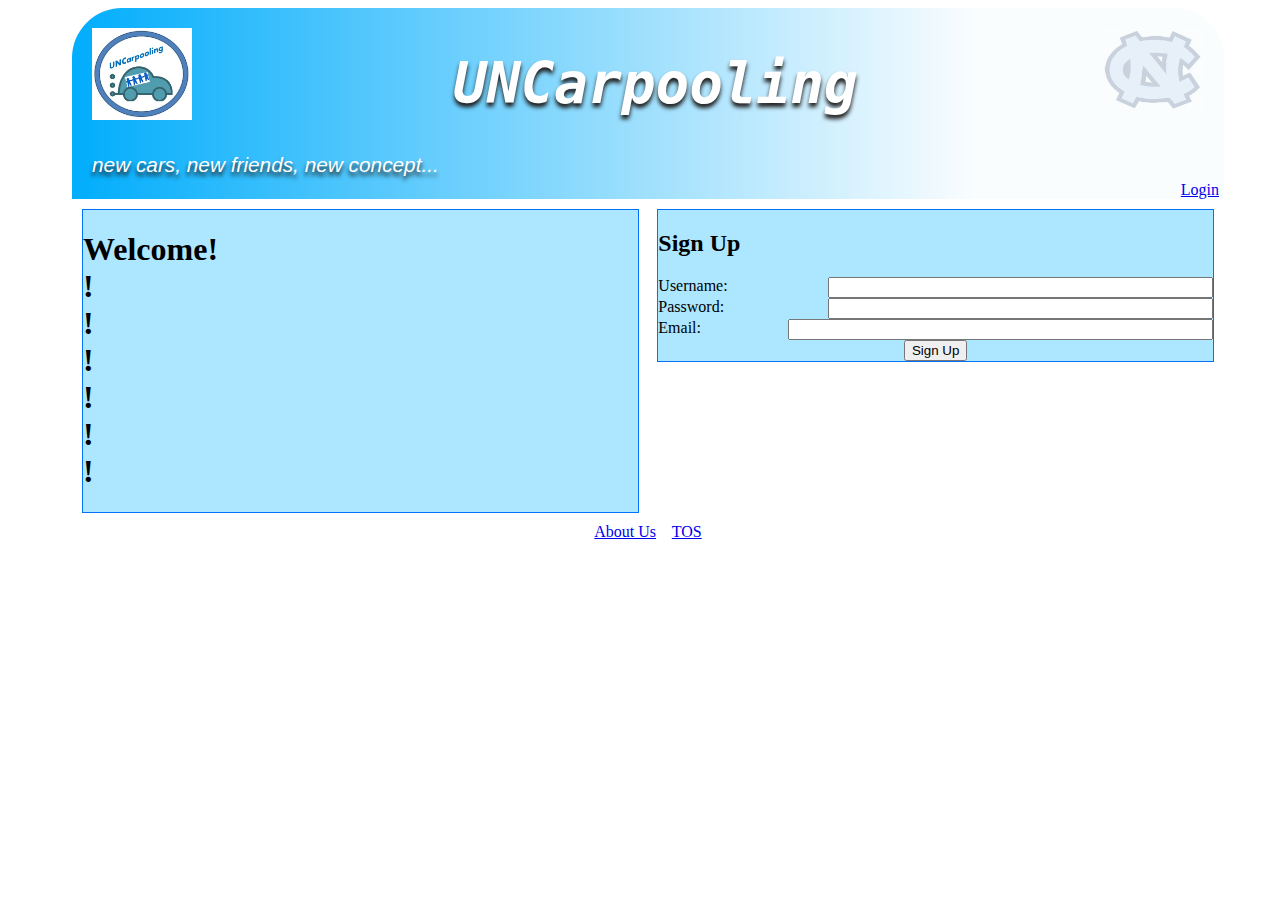
<file: 1st_assignment_comp_426/index.html>
<!DOCTYPE HTML>
<html lang=en>
<head>
	<meta charset=utf-8>
	<title>First assignment comp 426 - carpooling web application</title>

	<link rel="stylesheet" href="style.css"/>

</head>

<body>
<!--TODO: Pull all this out to a layout common file for php include();-->
	<header>
		<img id="logo" src="images/uncarpooling_logo.jpg" alt="uncarpooling_logo"/>
		<h1>UNCarpooling</h1>
		<img id="unc_logo" src="images/unc_logo.jpg" alt="unc_logo"/>
		<p id="header-subtitle">New cars, new friends, new concept...</p><br>

		<div id="user-bar">
		<!-- TODO: dynamic based on whether user is logged in or not-->
			<a href="javascript:if (document.getElementById('login-box').style.visibility == 'hidden'){document.getElementById('login-box').style.visibility = 'visible';}else {document.getElementById('login-box').style.visibility = 'hidden';}"
				>Login</a>
		</div>
	</header>

	<div id="login-box" style="visibility: hidden;"> <!--Inline style required for JS to work the first time-->
		<form name="login" method="POST" action="?">
			<div class="form-text-entry"><div class="form-text-box-label">Username:</div>
			<input name="username" id="login-username" class="form-text-box" maxlength="50"></div>
			<div class="form-text-entry"><div class="form-text-box-label">Password:</div>
			<input name="password" id="login-password" class="form-text-box" type="password" maxlength="512"></div>

			<input type="checkbox" name="remember-pass">Remember Password
			<br>
			<div class="center"><button type="submit">Login</button></div>
		</form>
	</div>

	<div id="push-footer-down">

	<!-- Override the background/border as it is replaced with two boxes instead -->
	<div id="content" style="border: 0px; background-color: white;">
	<!--TODO: Well, this part isnt common-->
		<div id="main-left" class="content-box">
			<h1>Welcome!<br>!<br>!<br>!<br>!<br>!<br>!<br></h1>
		</div>
		<div id="main-signup" class="content-box">
			<form id="signup-form" name="signup" method="POST" action="?">
				<H2>Sign Up</H2>
				<!-- Steal styles from login to avoid useless duplication-->
				<div class="form-text-entry"><div class="form-text-box-label">Username:</div>
				<input name="username" id="signup-username" class="form-text-box" maxlength="50" size=45></div>
				<div class="form-text-entry"><div class="form-text-box-label">Password:</div>
				<input name="password" id="signup-password" class="form-text-box" type="password" maxlength="512" size=45></div>
				<div class="form-text-entry"><div class="form-text-box-label">Email:</div>
				<input name="email" id="signup-email" class="form-text-box" maxlength="512" size=50></div>
				<div class="center"><button type="submit" id="signup-submit">Sign Up</button></div>
			</form>
		</div>
	</div>
	</div>

	<footer class="center">
		<a href="?">About Us</a>&nbsp;&nbsp;&nbsp;
		<a href="?">TOS</a>
	</footer>
</body>
</html>
</file>
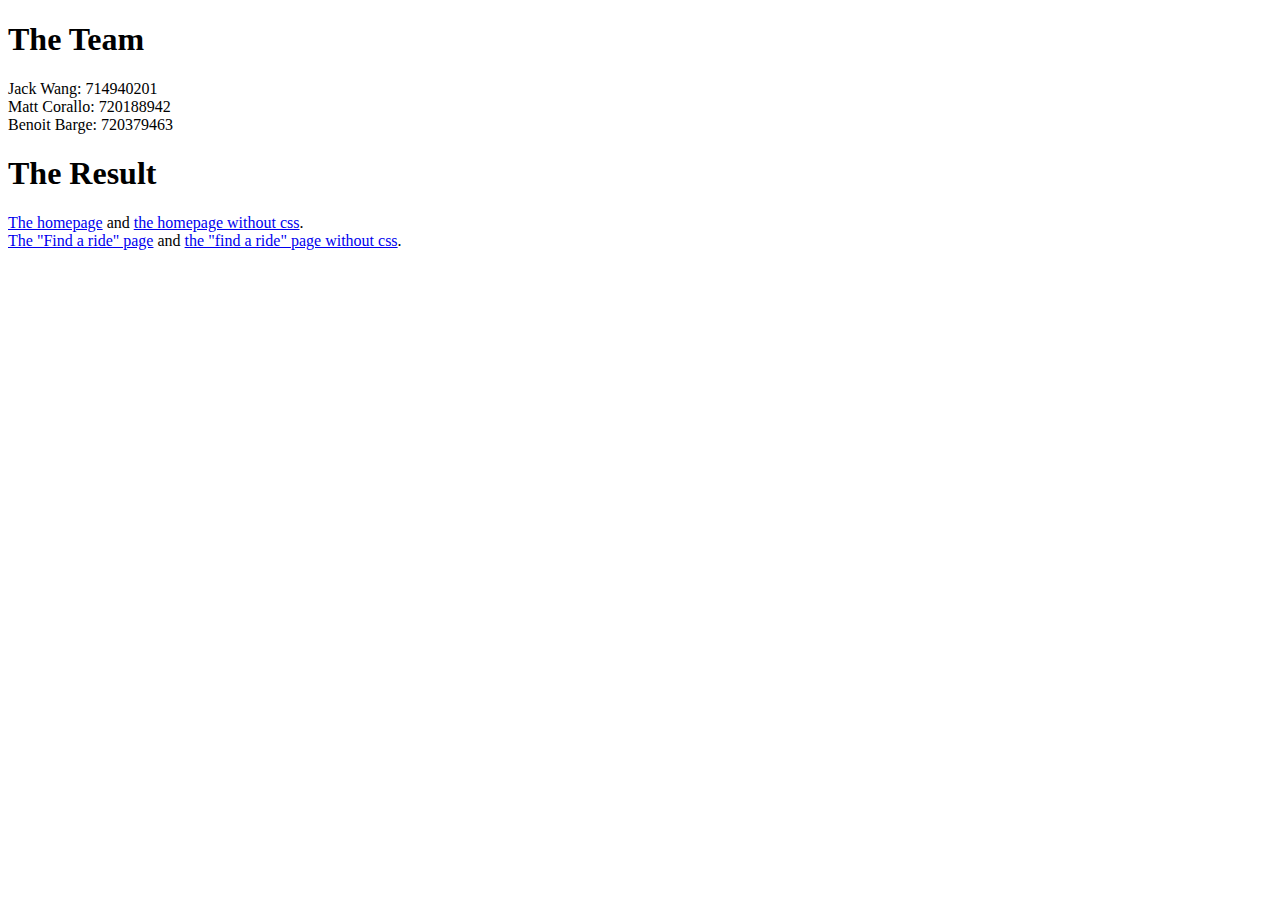
<file: A2/index.html>
<!DOCTYPE HTML>
<html>
<head>
<meta charset=utf-8>
<title>Assignment 2 Index</title>
</head>

<body>
<h1>The Team</h1>
Jack Wang: 714940201<br>Matt Corallo: 720188942<br>Benoit Barge: 720379463

<h1>The Result</h1>
<a href="homepage.html">The homepage</a> and <a href="homepage-nocss.html">the homepage without css</a>.<br>
<a href="findaride.html">The "Find a ride" page</a> and <a href="findaride-nocss.html">the "find a ride" page without css</a>.
</body>
</html>
</file>
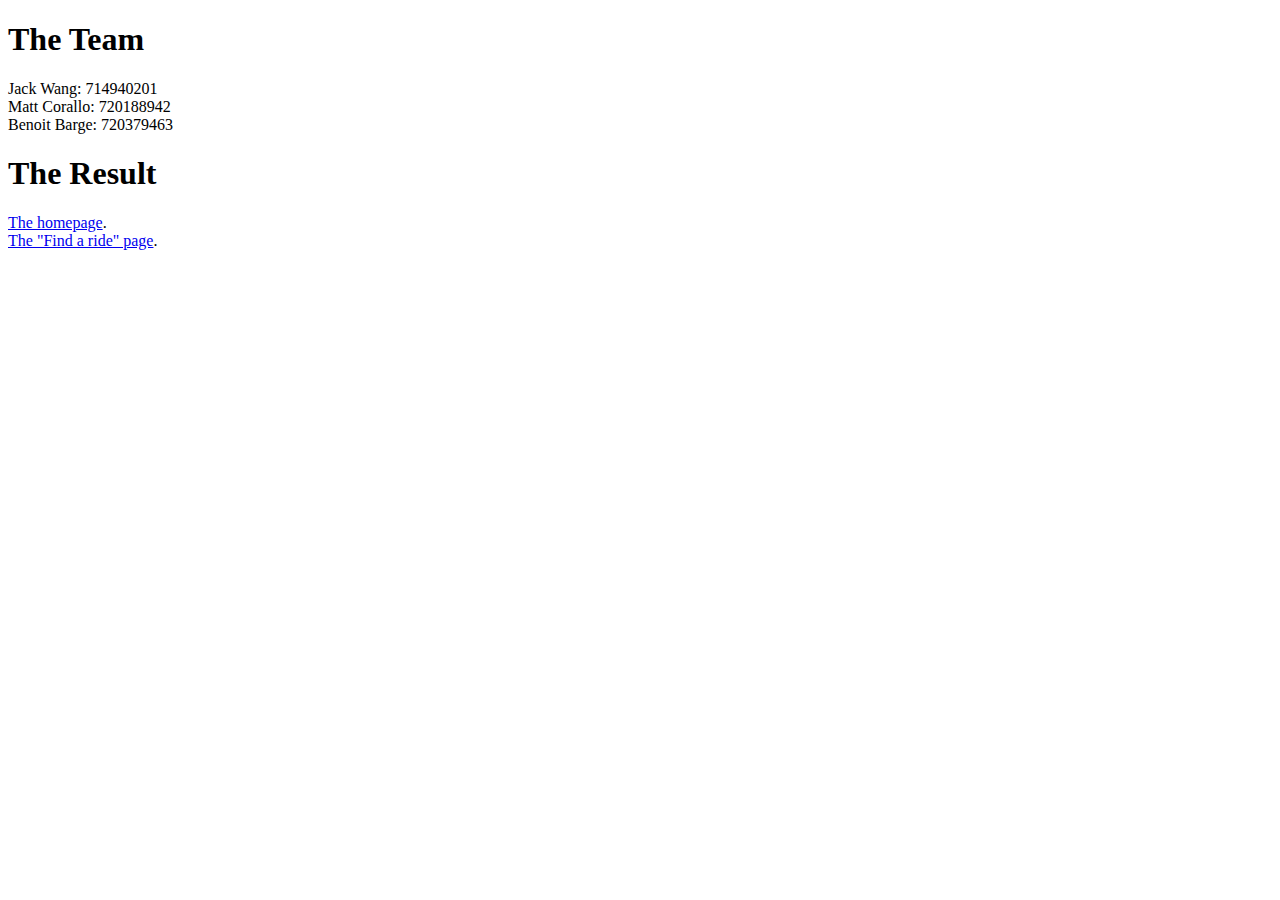
<file: A3/index.html>
<!DOCTYPE HTML>
<html>
<head>
<meta charset=utf-8>
<title>Assignment 3 Index</title>
</head>

<body>
<h1>The Team</h1>
Jack Wang: 714940201<br>Matt Corallo: 720188942<br>Benoit Barge: 720379463

<h1>The Result</h1>
<a href="homepage.html">The homepage</a>.<br>
<a href="findaride.html">The "Find a ride" page</a>.
</body>
</html>
</file>
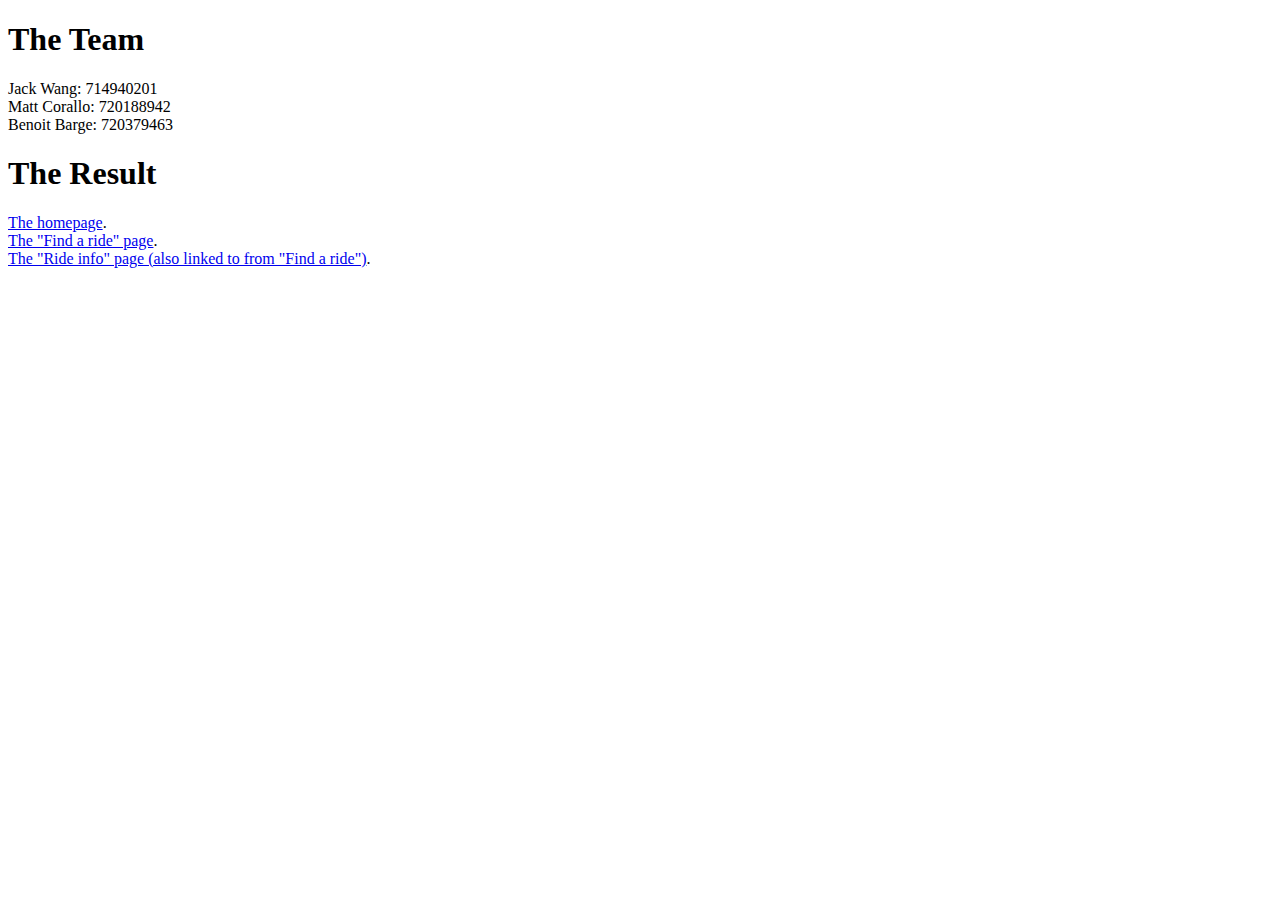
<file: A4/index.html>
<!DOCTYPE HTML>
<html>
<head>
<meta charset=utf-8>
<title>Assignment 3 Index</title>
</head>

<body>
<h1>The Team</h1>
Jack Wang: 714940201<br>Matt Corallo: 720188942<br>Benoit Barge: 720379463

<h1>The Result</h1>
<a href="homepage.php">The homepage</a>.<br>
<a href="findaride.php">The "Find a ride" page</a>.<br>
<a href="rideinfo.php">The "Ride info" page (also linked to from "Find a ride")</a>.
</body>
</html>
</file>
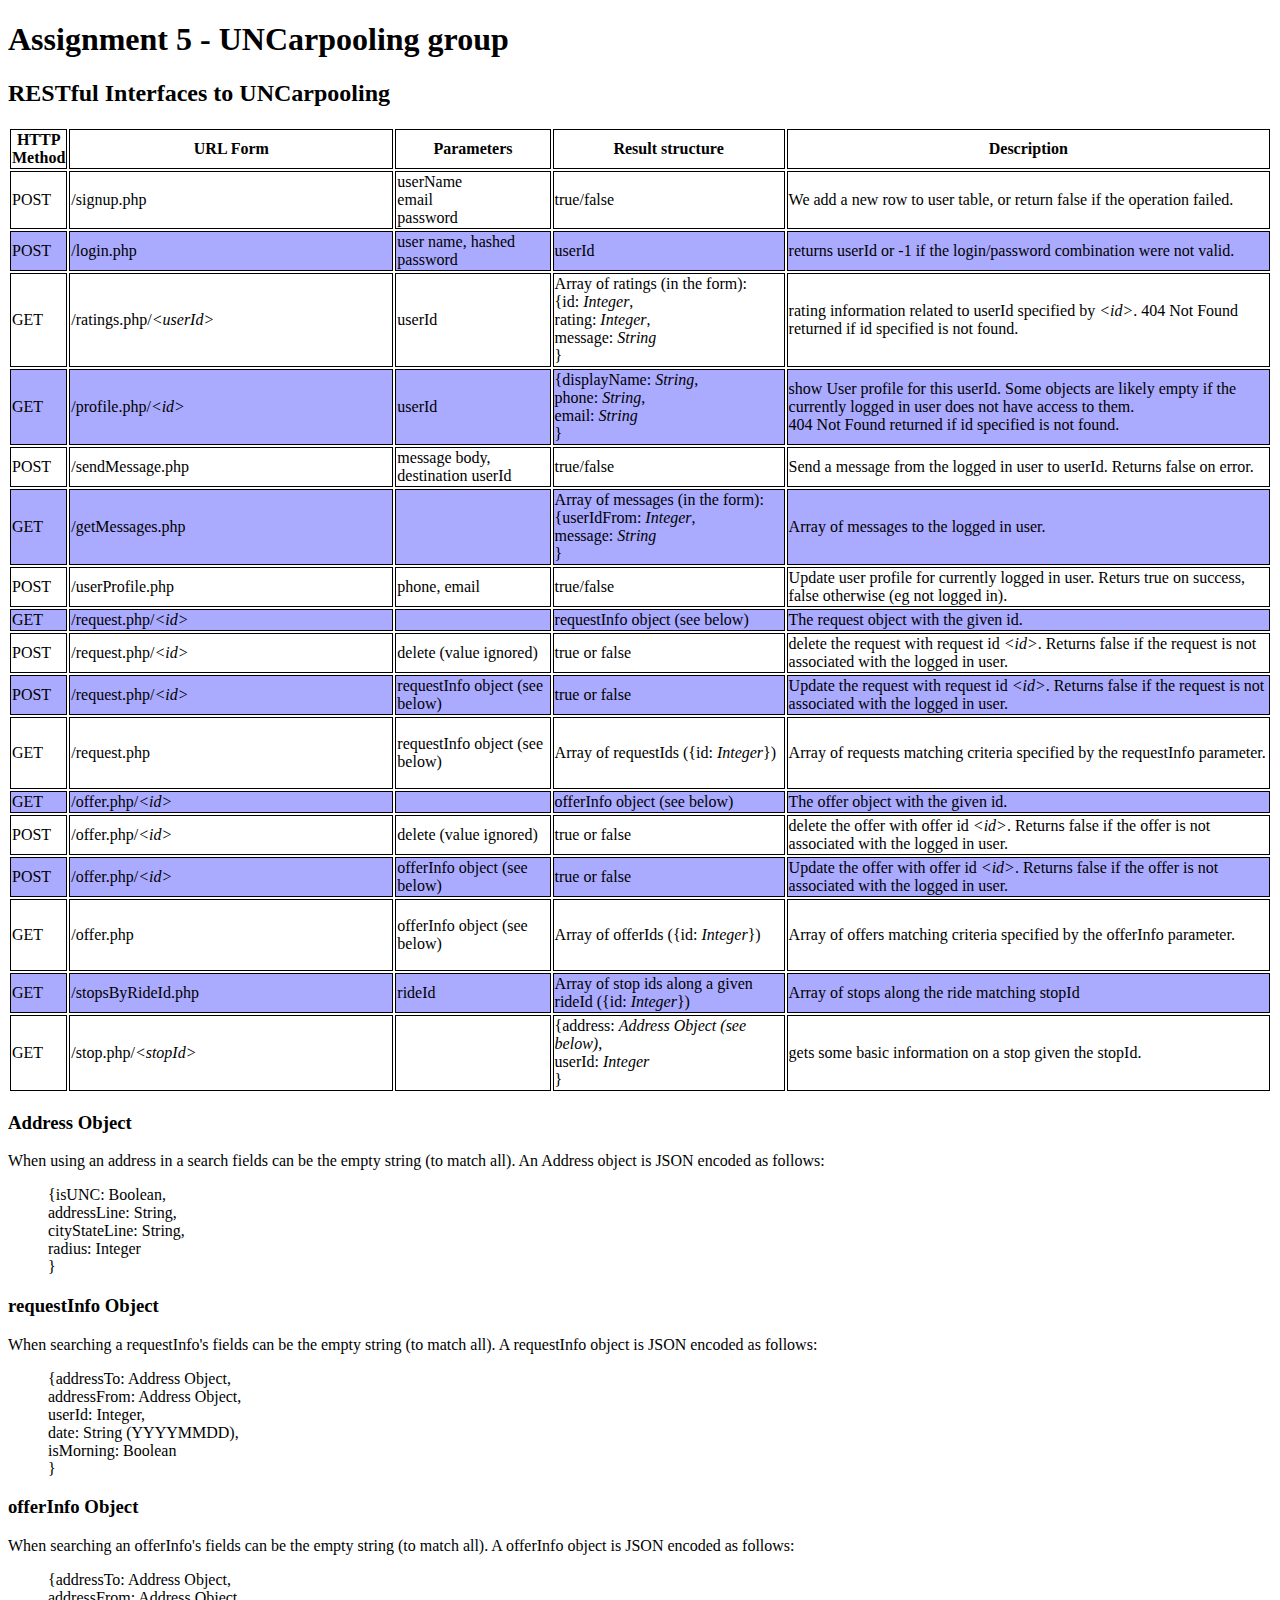
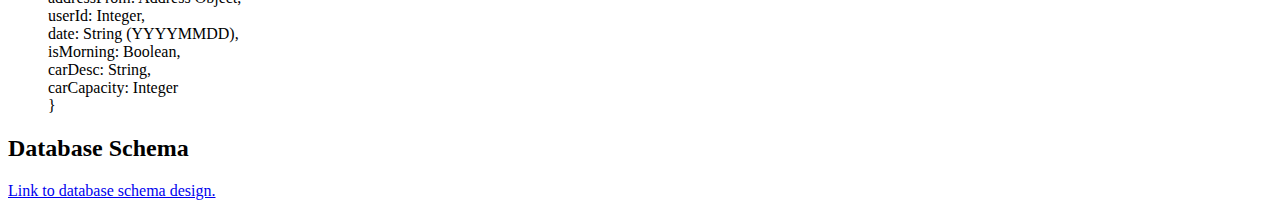
<file: A5/index.html>
<!DOCTYPE html>

<html>
<head>
<title>UNCarpooling</title>
<style>
	td, th {
		border: thin solid black;
	}
	tr:nth-child(2n) {
		background-color: #aaaaff;
	}
	tr td:first-child {
		width: 3em;
	}
	tr td:first-child + td {
		width: 20em;
	}
</style>
</head>

<body>
<h1>Assignment 5 - UNCarpooling group</h1>

<h2>RESTful Interfaces to UNCarpooling</h2>


<table>
	<thead>
		<tr><th>HTTP Method</th>
			<th>URL Form</th>
			<th>Parameters</th>
			<th>Result structure</th>
			<th>Description</th></tr>
	</thead>
	<tbody>
		<tr><td>POST</td>
			<td>/signup.php</td>
			<td>userName<br>email<br>password</td>
			<td>true/false</td> 
			<td>We add a new row to user table, or return false if the operation failed.</td>
		</tr>

		<tr><td>POST</td>
			<td>/login.php</td>
			<td>user name, hashed password</td>
			<td>userId</td>
			<td>returns userId or -1 if the login/password combination were not valid.</td>
		</tr>

		<tr><td>GET</td>
			<td>/ratings.php/<em>&lt;userId&gt;</em></td>
			<td>userId</td>
			<td>Array of ratings (in the form):<br>
				{id: <em>Integer</em>,<br>
				rating: <em>Integer</em>,<br>
				message: <em>String</em><br>
			}</td>
			<td>rating information related to userId specified by <em>&lt;id&gt;</em>. 404 Not Found returned if id specified is not found.</td>
		</tr>

		<tr><td>GET</td>
			<td>/profile.php/<em>&lt;id&gt;</em></td>
			<td>userId</td>
			<td>{displayName: <em>String</em>,<br>
				phone: <em>String</em>,<br>
				email: <em>String</em><br>
			}</td>
			<td>show User profile for this userId. Some objects are likely empty if the currently logged in user does not have access to them.<br>
			404 Not Found returned if id specified is not found.</td>
		</tr>

		<tr><td>POST</td>
			<td>/sendMessage.php</td>
			<td>message body, destination userId</td>
	        	<td>true/false</td>
			<td>Send a message from the logged in user to userId.  Returns false on error.
			 </td>
		</tr>

		<tr><td>GET</td>
			<td>/getMessages.php</td>
			<td></td>
	        	<td>Array of messages (in the form):<br>
				{userIdFrom: <em>Integer</em>, <br>
				message: <em>String</em><br>
			}</td>
			<td>Array of messages to the logged in user.
			 </td>
		</tr>
		
		<tr><td>POST</td>
			<td>/userProfile.php</td>
			<td>phone, email</td>
			<td>true/false</td>
			<td>Update user profile for currently logged in user. Returs true on success, false otherwise (eg not logged in).</td>
		</tr>

		<tr><td>GET</td>
			<td>/request.php/<em>&lt;id&gt;</em></td>
			<td></td>
			<td>requestInfo object (see below)
			 </td>
			 <td>The request object with the given id.
			 </td>
		</tr>

		<tr><td>POST</td>
			<td>/request.php/<em>&lt;id&gt;</em></td>
			<td>delete (value ignored)</td>
			<td>true or false
			 </td>
			 <td>delete the request with request id <em>&lt;id&gt;</em>.  Returns false if the request is not associated with the logged in user.
			 </td>
		</tr>

		<tr><td>POST</td>
			<td>/request.php/<em>&lt;id&gt;</em></td>
			<td>requestInfo object (see below)</td>
			<td>true or false
			 </td>
			 <td>Update the request with request id <em>&lt;id&gt;</em>.  Returns false if the request is not associated with the logged in user.
			 </td>
		</tr>

		<tr><td>GET</td>
			<td>/request.php</td>
			<td><dl>
				<dt>requestInfo object (see below)</dt> </dl>
			</td>
			<td>Array of requestIds ({id: <em>Integer</em>})</td>
			<td>Array of requests matching criteria specified by the requestInfo parameter.</td>
		</tr>

		<tr><td>GET</td>
			<td>/offer.php/<em>&lt;id&gt;</em></td>
			<td></td>
			<td>offerInfo object (see below)
			 </td>
			 <td>The offer object with the given id.
			 </td>
		</tr>

		<tr><td>POST</td>
			<td>/offer.php/<em>&lt;id&gt;</em></td>
			<td>delete (value ignored)</td>
			<td>true or false
			 </td>
			 <td>delete the offer with offer id <em>&lt;id&gt;</em>.  Returns false if the offer is not associated with the logged in user.
			 </td>
		</tr>

		<tr><td>POST</td>
			<td>/offer.php/<em>&lt;id&gt;</em></td>
			<td>offerInfo object (see below)</td>
			<td>true or false
			 </td>
			 <td>Update the offer with offer id <em>&lt;id&gt;</em>.  Returns false if the offer is not associated with the logged in user.
			 </td>
		</tr>

		<tr><td>GET</td>
			<td>/offer.php</td>
			<td><dl>
				<dt>offerInfo object (see below)</dt> </dl>
			</td>
			<td>Array of offerIds ({id: <em>Integer</em>})</td>
			<td>Array of offers matching criteria specified by the offerInfo parameter.</td>
		</tr>
			
		<tr><td>GET</td>
			<td>/stopsByRideId.php</td>
			<td>rideId</td>
	        	<td>Array of stop ids along a given rideId ({id: <em>Integer</em>})</td>
			<td>Array of stops along the ride matching stopId
			 </td>
		</tr>
			
		<tr><td>GET</td>
			<td>/stop.php/<em>&lt;stopId&gt;</em></td>
			<td></td>
	        	<td>{address: <em>Address Object (see below)</em>, <br>
				userId: <em>Integer</em><br>
			}</td>
			<td>gets some basic information on a stop given the stopId.
			 </td>
		</tr>
	</tbody>
	</table>

<h3>Address Object</h3>

When using an address in a search fields can be the empty string (to match all).
An Address object is JSON encoded as follows:
<blockquote>
	{isUNC: Boolean,<br>
	 addressLine: String,<br>
	 cityStateLine: String,<br>
	 radius: Integer<br>
	}
</blockquote>

<h3>requestInfo Object</h3>

When searching a requestInfo's fields can be the empty string (to match all).
A requestInfo object is JSON encoded as follows:
<blockquote>
	{addressTo: Address Object,<br>
	 addressFrom: Address Object,<br>
	 userId: Integer,<br>
	 date: String (YYYYMMDD),<br>
	 isMorning: Boolean<br>
	}
</blockquote>

<h3>offerInfo Object</h3>

When searching an offerInfo's fields can be the empty string (to match all).
A offerInfo object is JSON encoded as follows:
<blockquote>
	{addressTo: Address Object,<br>
	 addressFrom: Address Object,<br>
	 userId: Integer,<br>
	 date: String (YYYYMMDD),<br>
	 isMorning: Boolean,<br>
	 carDesc: String,<br>
	 carCapacity: Integer<br>
	}
</blockquote>

	<h2>Database Schema</h2>

	<a href="database_tables.txt">Link to database schema design.</a>
</body>
</html>
</file>
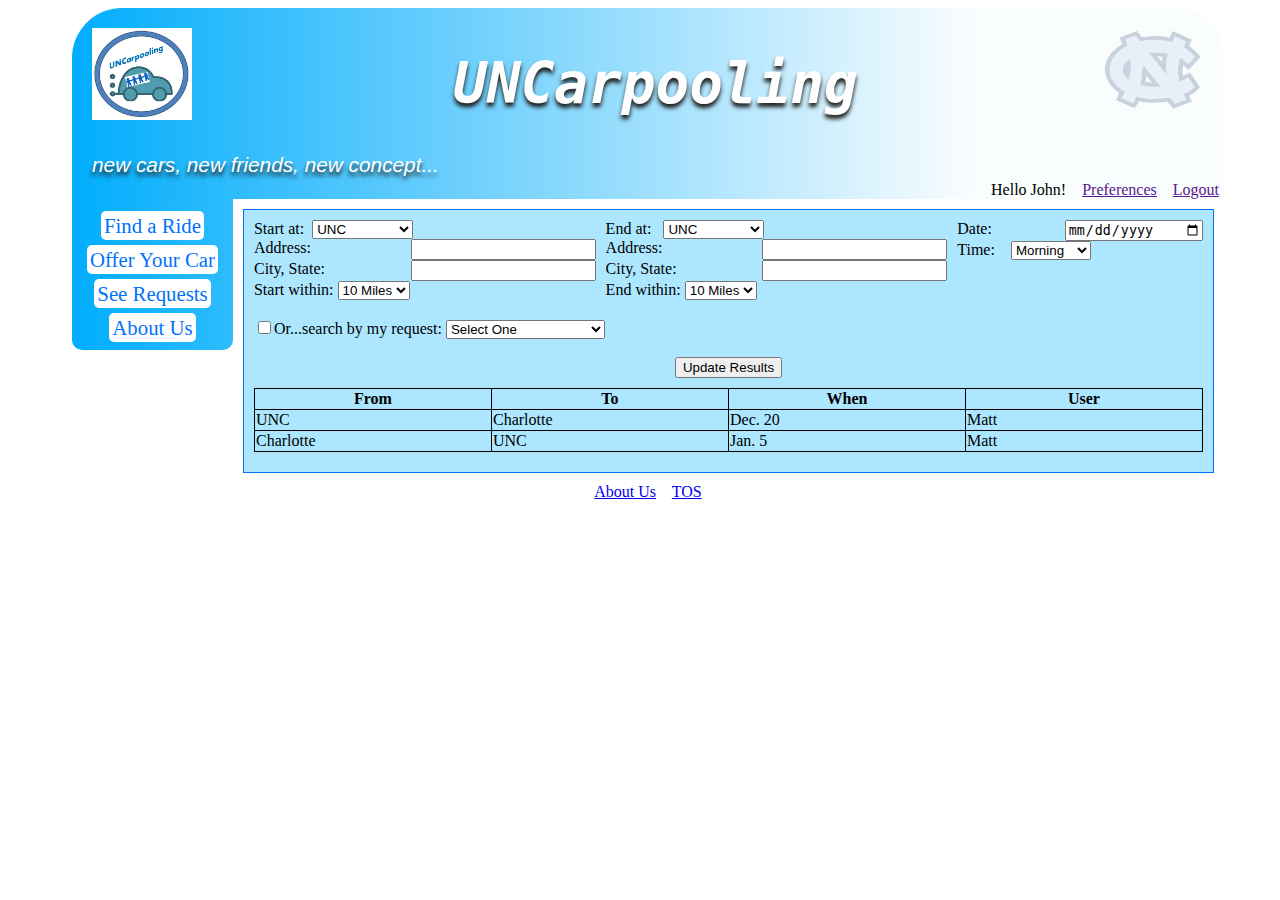
<file: 1st_assignment_comp_426/findaride.html>
<!DOCTYPE HTML>
<html lang=en>
<head>
	<meta charset=utf-8>
	<title>Find A Ride</title>

	<link rel="stylesheet" href="style.css"/>

</head>

<body>
<!--TODO: Pull all this out to a layout common file for php include();-->
	<header>
		<img id="logo" src="images/uncarpooling_logo.jpg" alt="uncarpooling_logo"/>
		<h1>UNCarpooling</h1>
		<img id="unc_logo" src="images/unc_logo.jpg" alt="unc_logo"/>
		<p id="header-subtitle">New cars, new friends, new concept...</p><br>

		<div id="user-bar">
		<!-- TODO: dynamic based on whether user is logged in or not-->
			Hello John!&nbsp;&nbsp;&nbsp;
			<a href="">Preferences</a>&nbsp;&nbsp;&nbsp;
			<a href="">Logout</a>
		</div>
	</header>

	<div id="push-footer-down">
	<!--TODO: This should get hidden if the user is not logged in-->
	<nav>
		<div><a href="#">Find a Ride</a></div><br>
		<div><a href="#">Offer Your Car</a></div><br>
		<div><a href="#">See Requests</a></div><br>
		<div><a href="#">About Us</a></div>
	</nav>

	<div id="content">
	<div class="content-box">
	<!--TODO: Well, this part isnt common-->
		<div id="findaride-search">
			<form name="findaride" method="POST" action="#">
			<div id="findaride-search-standard">
				<!-- Steal styles from login to avoid useless duplication-->
				<div id="findaride-search-standard-start">
					Start at:&nbsp;&nbsp;<select name="start-type"><option value="unc">UNC</option><option value="other">Manual Entry</option></select>

					<div class="form-text-entry"><div class="form-text-box-label">Address:</div>
					<input name="address" id="start-address-textbox" class="form-text-box" maxlength="50"></div>

					<div class="form-text-entry"><div class="form-text-box-label">City, State:</div>
					<input name="citystate" id="start-citystate-textbox" class="form-text-box" maxlength="50"></div>

					Start within: <select name="start-within"><option value="10">10 Miles</option><option value="20">20 Miles</option><option value="50">50 Miles</option></select>
				</div>
				<div id="findaride-search-standard-dest">
					End at:&nbsp;&nbsp;&nbsp;<select name="start-type"><option value="unc">UNC</option><option value="other">Manual Entry</option></select>

					<div class="form-text-entry"><div class="form-text-box-label">Address:</div>
					<input name="address" id="dest-address-textbox" class="form-text-box" maxlength="50"></div>

					<div class="form-text-entry"><div class="form-text-box-label">City, State:</div>
					<input name="citystate" id="dest-citystate-textbox" class="form-text-box" maxlength="50"></div>

					End within: <select name="start-within"><option value="10">10 Miles</option><option value="20">20 Miles</option><option value="50">50 Miles</option></select>
				</div>
				<div id="findaride-search-standard-datetime">
					<div class="form-text-entry"><div class="form-text-box-label">Date:</div>
					<input type="date" name="date" id="findaride-datebox" class="form-text-box"></div>

					Time:&nbsp;&nbsp;&nbsp;&nbsp;<select name="time"><option value="morning">Morning</option><option value="afternoon">Afternoon</option></select>
				</div>
			</div>
			<br>
			<div id="findaride-search-bymyrequests">
				<input type="checkbox" name="by-request">Or...search by my request:
				<select name="time"><option value="-">Select One</option><option value="0">To Greensboro on 1/10</option></select>
			</div>
			<br>
			<div id="findaride-search-submit" class="center">
				<button type="submit">Update Results</button>
			</div>
			</form>
		</div>
		<table id="findaride-table">
			<tr>
				<th>From</th>
				<th>To</th>
				<th>When</th>
				<th>User</th>
			</tr>
			<tr>
				<td>UNC</td><td>Charlotte</td><td>Dec. 20</td><td>Matt</td>
			</tr>
			<tr>
				<td>Charlotte</td><td>UNC</td><td>Jan. 5</td><td>Matt</td>
			</tr>
		</table>
	</div>
	</div>
	</div>

	<footer class="center">
		<a href="?">About Us</a>&nbsp;&nbsp;&nbsp;
		<a href="?">TOS</a>
	</footer>
</body>
</html>
</file>
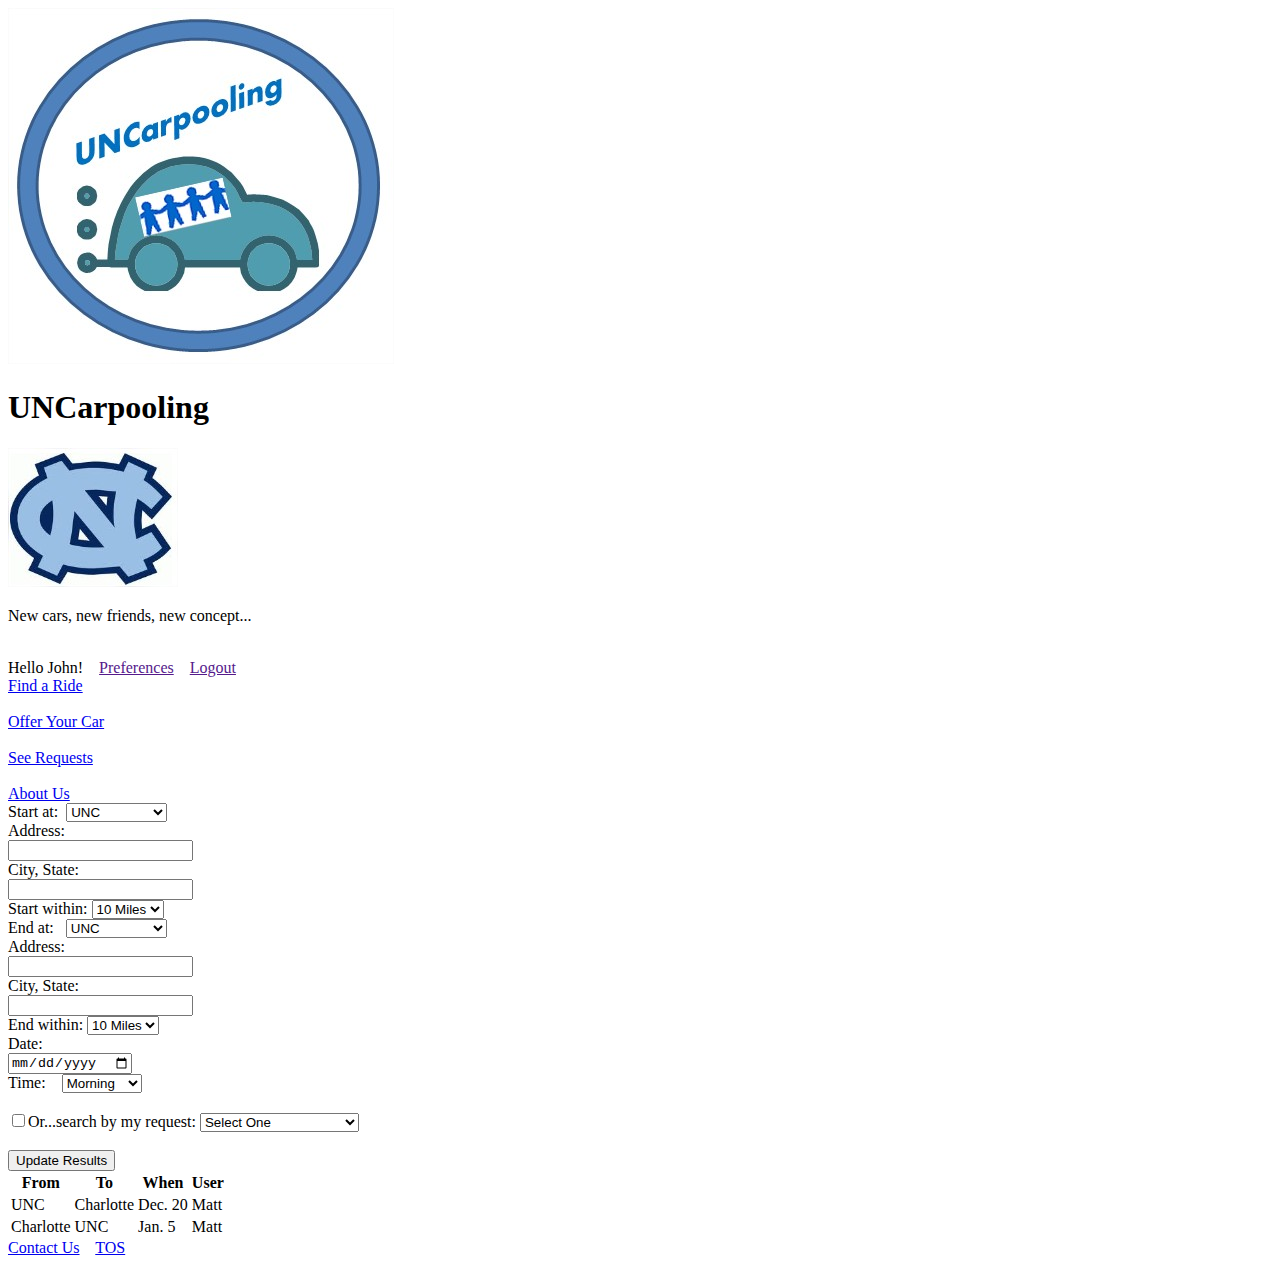
<file: A2/findaride-nocss.html>
<!DOCTYPE HTML>
<html lang=en>
<head>
	<meta charset=utf-8>
	<title>Find A Ride</title>
</head>

<body>
<!--TODO: Pull all this out to a layout common file for php include();-->
	<header>
		<img id="logo" src="images/uncarpooling_logo.jpg" alt="uncarpooling_logo"/>
		<h1>UNCarpooling</h1>
		<img id="unc_logo" src="images/unc_logo.jpg" alt="unc_logo"/>
		<p id="header-subtitle">New cars, new friends, new concept...</p><br>

		<div id="user-bar">
		<!-- TODO: dynamic based on whether user is logged in or not-->
			Hello John!&nbsp;&nbsp;&nbsp;
			<a href="">Preferences</a>&nbsp;&nbsp;&nbsp;
			<a href="">Logout</a>
		</div>
	</header>

	<div id="push-footer-down">
	<!--TODO: This should get hidden if the user is not logged in-->
	<nav>
		<div><a href="#">Find a Ride</a></div><br>
		<div><a href="#">Offer Your Car</a></div><br>
		<div><a href="#">See Requests</a></div><br>
		<div><a href="#">About Us</a></div>
	</nav>

	<div id="content">
	<div class="content-box">
	<!--TODO: Well, this part isnt common-->
		<div id="findaride-search">
			<form name="findaride" method="POST" action="#">
			<div id="findaride-search-standard">
				<!-- Steal styles from login to avoid useless duplication-->
				<div id="findaride-search-standard-start">
					Start at:&nbsp;&nbsp;<select name="start-type"><option value="unc">UNC</option><option value="other">Manual Entry</option></select>

					<div class="form-text-entry"><div class="form-text-box-label">Address:</div>
					<input name="address" id="start-address-textbox" class="form-text-box" maxlength="50"></div>

					<div class="form-text-entry"><div class="form-text-box-label">City, State:</div>
					<input name="citystate" id="start-citystate-textbox" class="form-text-box" maxlength="50"></div>

					Start within: <select name="start-within"><option value="10">10 Miles</option><option value="20">20 Miles</option><option value="50">50 Miles</option></select>
				</div>
				<div id="findaride-search-standard-dest">
					End at:&nbsp;&nbsp;&nbsp;<select name="start-type"><option value="unc">UNC</option><option value="other">Manual Entry</option></select>

					<div class="form-text-entry"><div class="form-text-box-label">Address:</div>
					<input name="address" id="dest-address-textbox" class="form-text-box" maxlength="50"></div>

					<div class="form-text-entry"><div class="form-text-box-label">City, State:</div>
					<input name="citystate" id="dest-citystate-textbox" class="form-text-box" maxlength="50"></div>

					End within: <select name="start-within"><option value="10">10 Miles</option><option value="20">20 Miles</option><option value="50">50 Miles</option></select>
				</div>
				<div id="findaride-search-standard-datetime">
					<div class="form-text-entry"><div class="form-text-box-label">Date:</div>
					<input type="date" name="date" id="findaride-datebox" class="form-text-box"></div>

					Time:&nbsp;&nbsp;&nbsp;&nbsp;<select name="time"><option value="morning">Morning</option><option value="afternoon">Afternoon</option></select>
				</div>
			</div>
			<br>
			<div id="findaride-search-bymyrequests">
				<input type="checkbox" name="by-request">Or...search by my request:
				<select name="time"><option value="-">Select One</option><option value="0">To Greensboro on 1/10</option></select>
			</div>
			<br>
			<div id="findaride-search-submit" class="center">
				<button type="submit">Update Results</button>
			</div>
			</form>
		</div>
		<table id="findaride-table">
			<tr>
				<th>From</th>
				<th>To</th>
				<th>When</th>
				<th>User</th>
			</tr>
			<tr>
				<td>UNC</td><td>Charlotte</td><td>Dec. 20</td><td>Matt</td>
			</tr>
			<tr>
				<td>Charlotte</td><td>UNC</td><td>Jan. 5</td><td>Matt</td>
			</tr>
		</table>
	</div>
	</div>
	</div>

	<footer class="center">
		<a href="?">Contact Us</a>&nbsp;&nbsp;&nbsp;
		<a href="?">TOS</a>
	</footer>
</body>
</html>
</file>
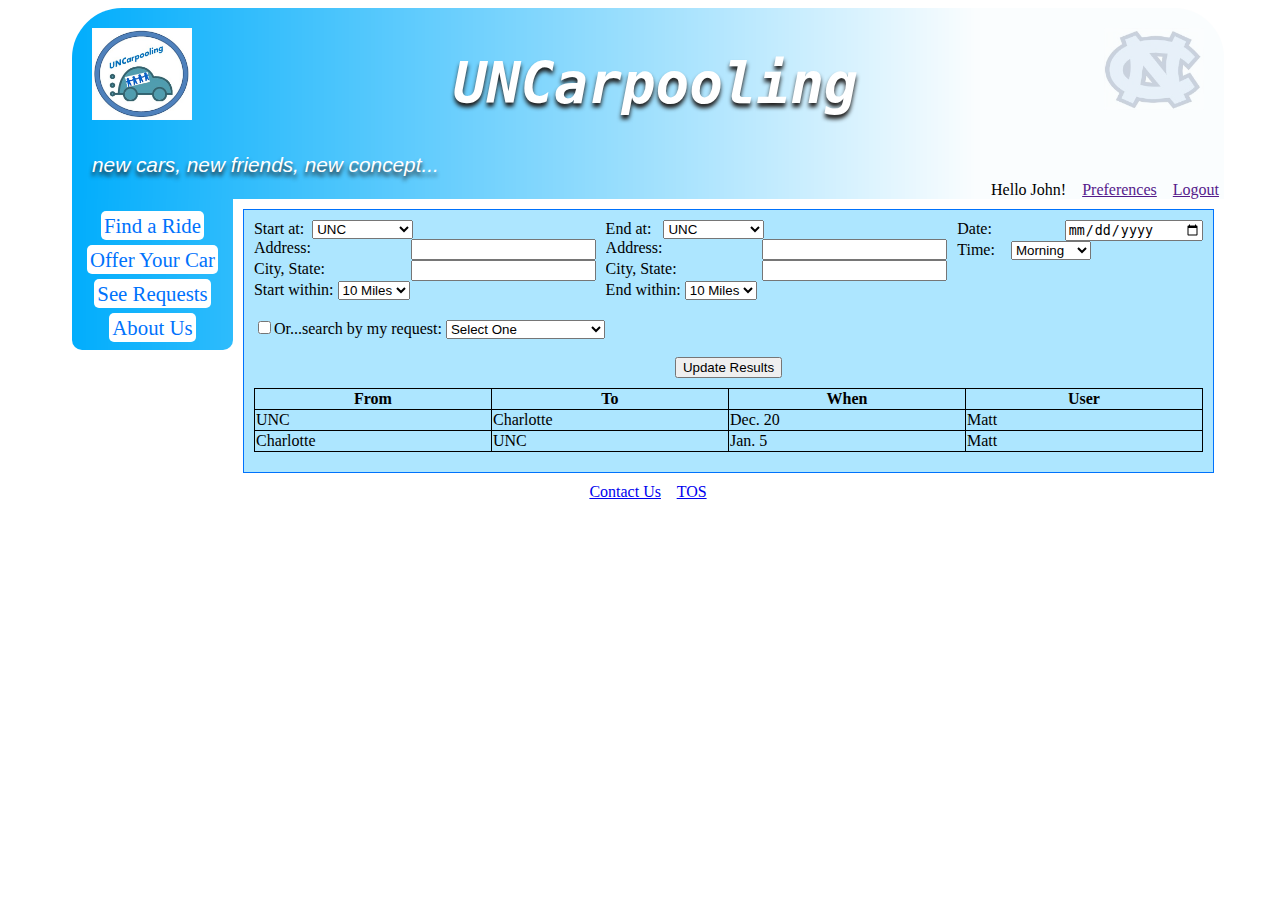
<file: A2/findaride.html>
<!DOCTYPE HTML>
<html lang=en>
<head>
	<meta charset=utf-8>
	<title>Find A Ride</title>

	<link rel="stylesheet" href="style.css"/>
</head>

<body>
<!--TODO: Pull all this out to a layout common file for php include();-->
	<header>
		<img id="logo" src="images/uncarpooling_logo.jpg" alt="uncarpooling_logo"/>
		<h1>UNCarpooling</h1>
		<img id="unc_logo" src="images/unc_logo.jpg" alt="unc_logo"/>
		<p id="header-subtitle">New cars, new friends, new concept...</p><br>

		<div id="user-bar">
		<!-- TODO: dynamic based on whether user is logged in or not-->
			Hello John!&nbsp;&nbsp;&nbsp;
			<a href="">Preferences</a>&nbsp;&nbsp;&nbsp;
			<a href="">Logout</a>
		</div>
	</header>

	<div id="push-footer-down">
	<!--TODO: This should get hidden if the user is not logged in-->
	<nav>
		<div><a href="#">Find a Ride</a></div><br>
		<div><a href="#">Offer Your Car</a></div><br>
		<div><a href="#">See Requests</a></div><br>
		<div><a href="#">About Us</a></div>
	</nav>

	<div id="content">
	<div class="content-box">
	<!--TODO: Well, this part isnt common-->
		<div id="findaride-search">
			<form name="findaride" method="POST" action="#">
			<div id="findaride-search-standard">
				<!-- Steal styles from login to avoid useless duplication-->
				<div id="findaride-search-standard-start">
					Start at:&nbsp;&nbsp;<select name="start-type"><option value="unc">UNC</option><option value="other">Manual Entry</option></select>

					<div class="form-text-entry"><div class="form-text-box-label">Address:</div>
					<input name="address" id="start-address-textbox" class="form-text-box" maxlength="50"></div>

					<div class="form-text-entry"><div class="form-text-box-label">City, State:</div>
					<input name="citystate" id="start-citystate-textbox" class="form-text-box" maxlength="50"></div>

					Start within: <select name="start-within"><option value="10">10 Miles</option><option value="20">20 Miles</option><option value="50">50 Miles</option></select>
				</div>
				<div id="findaride-search-standard-dest">
					End at:&nbsp;&nbsp;&nbsp;<select name="start-type"><option value="unc">UNC</option><option value="other">Manual Entry</option></select>

					<div class="form-text-entry"><div class="form-text-box-label">Address:</div>
					<input name="address" id="dest-address-textbox" class="form-text-box" maxlength="50"></div>

					<div class="form-text-entry"><div class="form-text-box-label">City, State:</div>
					<input name="citystate" id="dest-citystate-textbox" class="form-text-box" maxlength="50"></div>

					End within: <select name="start-within"><option value="10">10 Miles</option><option value="20">20 Miles</option><option value="50">50 Miles</option></select>
				</div>
				<div id="findaride-search-standard-datetime">
					<div class="form-text-entry"><div class="form-text-box-label">Date:</div>
					<input type="date" name="date" id="findaride-datebox" class="form-text-box"></div>

					Time:&nbsp;&nbsp;&nbsp;&nbsp;<select name="time"><option value="morning">Morning</option><option value="afternoon">Afternoon</option></select>
				</div>
			</div>
			<br>
			<div id="findaride-search-bymyrequests">
				<input type="checkbox" name="by-request">Or...search by my request:
				<select name="time"><option value="-">Select One</option><option value="0">To Greensboro on 1/10</option></select>
			</div>
			<br>
			<div id="findaride-search-submit" class="center">
				<button type="submit">Update Results</button>
			</div>
			</form>
		</div>
		<table id="findaride-table">
			<tr>
				<th>From</th>
				<th>To</th>
				<th>When</th>
				<th>User</th>
			</tr>
			<tr>
				<td>UNC</td><td>Charlotte</td><td>Dec. 20</td><td>Matt</td>
			</tr>
			<tr>
				<td>Charlotte</td><td>UNC</td><td>Jan. 5</td><td>Matt</td>
			</tr>
		</table>
	</div>
	</div>
	</div>

	<footer class="center">
		<a href="?">Contact Us</a>&nbsp;&nbsp;&nbsp;
		<a href="?">TOS</a>
	</footer>
</body>
</html>
</file>
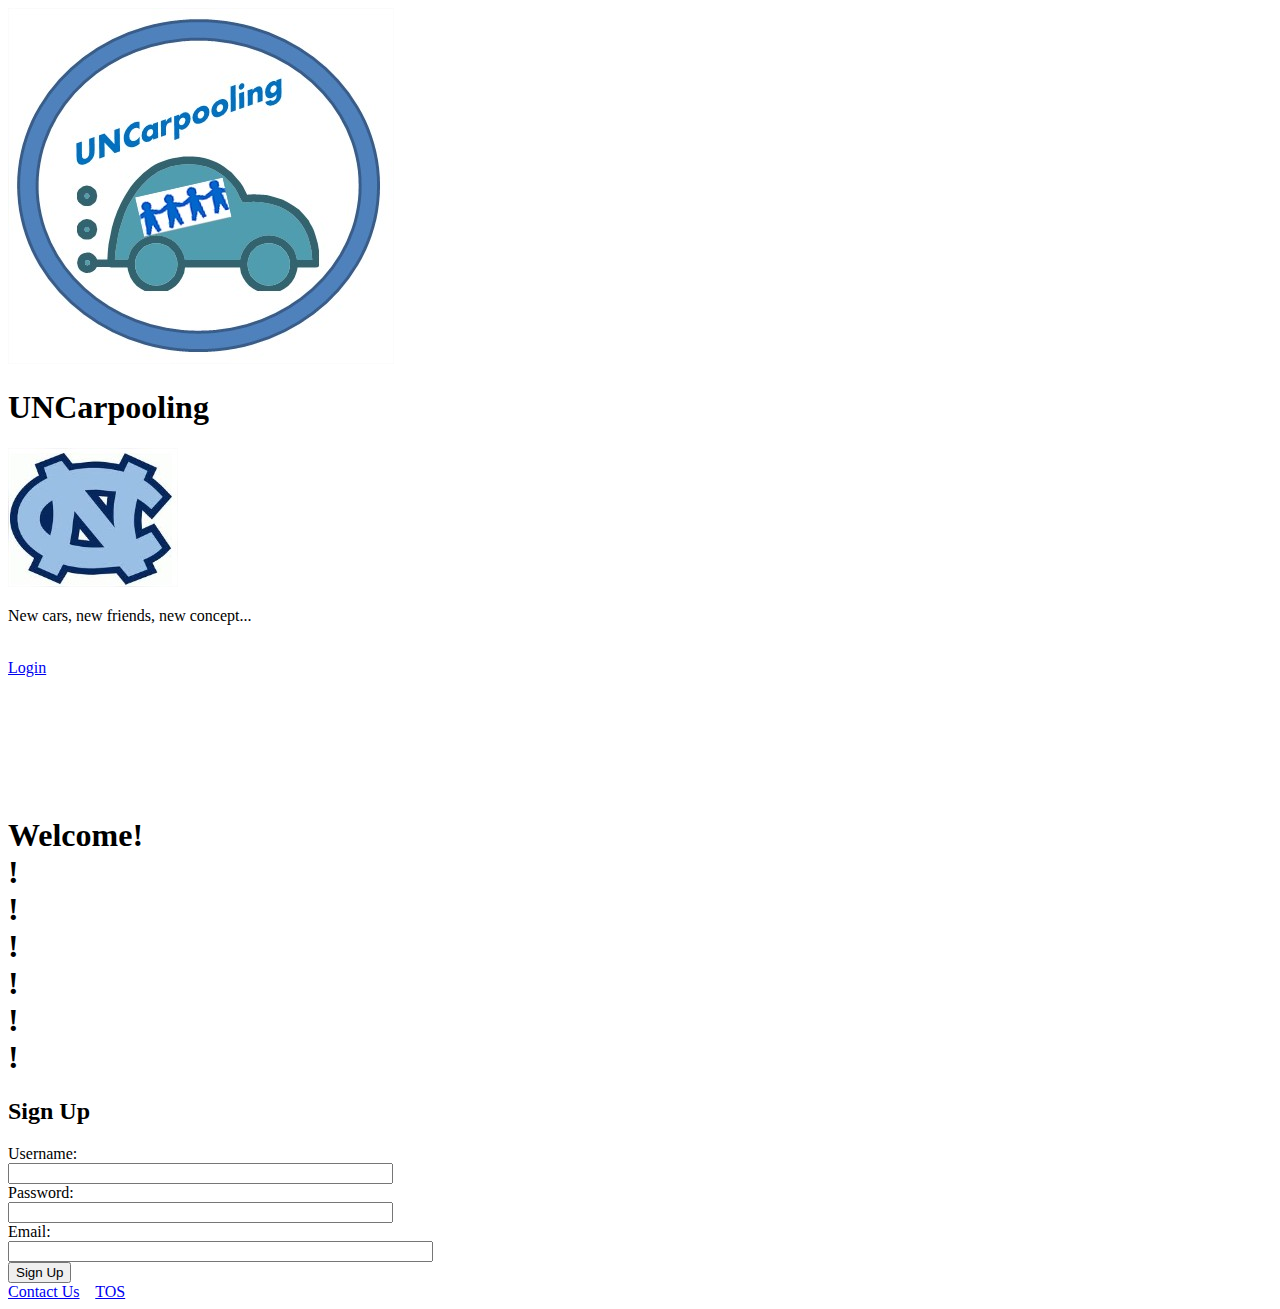
<file: A2/homepage-nocss.html>
<!DOCTYPE HTML>
<html lang=en>
<head>
	<meta charset=utf-8>
	<title>First assignment comp 426 - carpooling web application</title>
</head>

<body>
<!--TODO: Pull all this out to a layout common file for php include();-->
	<header>
		<img id="logo" src="images/uncarpooling_logo.jpg" alt="uncarpooling_logo"/>
		<h1>UNCarpooling</h1>
		<img id="unc_logo" src="images/unc_logo.jpg" alt="unc_logo"/>
		<p id="header-subtitle">New cars, new friends, new concept...</p><br>

		<div id="user-bar">
		<!-- TODO: dynamic based on whether user is logged in or not-->
			<a href="#" onclick="if (document.getElementById('login-box').style.visibility == 'hidden'){document.getElementById('login-box').style.visibility = 'visible';}else {document.getElementById('login-box').style.visibility = 'hidden';}"
				>Login</a>
		</div>
	</header>

	<div id="login-box" style="visibility: hidden;"> <!--Inline style required for JS to work the first time-->
		<form name="login" method="POST" action="?">
			<div class="form-text-entry"><div class="form-text-box-label">Username:</div>
			<input name="username" id="login-username" class="form-text-box" maxlength="50"></div>
			<div class="form-text-entry"><div class="form-text-box-label">Password:</div>
			<input name="password" id="login-password" class="form-text-box" type="password" maxlength="512"></div>

			<input type="checkbox" name="remember-pass">Remember Password
			<br>
			<div class="center"><button type="submit">Login</button></div>
		</form>
	</div>

	<div id="push-footer-down">

	<!-- Override the background/border as it is replaced with two boxes instead -->
	<div id="content" style="border: 0px; background-color: white;">
	<!--TODO: Well, this part isnt common-->
		<div id="main-left" class="content-box">
			<h1>Welcome!<br>!<br>!<br>!<br>!<br>!<br>!<br></h1>
		</div>
		<div id="main-signup" class="content-box">
			<form id="signup-form" name="signup" method="POST" action="?">
				<H2>Sign Up</H2>
				<!-- Steal styles from login to avoid useless duplication-->
				<div class="form-text-entry"><div class="form-text-box-label">Username:</div>
				<input name="username" id="signup-username" class="form-text-box" maxlength="50" size=45></div>
				<div class="form-text-entry"><div class="form-text-box-label">Password:</div>
				<input name="password" id="signup-password" class="form-text-box" type="password" maxlength="512" size=45></div>
				<div class="form-text-entry"><div class="form-text-box-label">Email:</div>
				<input name="email" id="signup-email" class="form-text-box" maxlength="512" size=50></div>
				<div class="center"><button type="submit" id="signup-submit">Sign Up</button></div>
			</form>
		</div>
	</div>
	</div>

	<footer class="center">
		<a href="?">Contact Us</a>&nbsp;&nbsp;&nbsp;
		<a href="?">TOS</a>
	</footer>
</body>
</html>
</file>
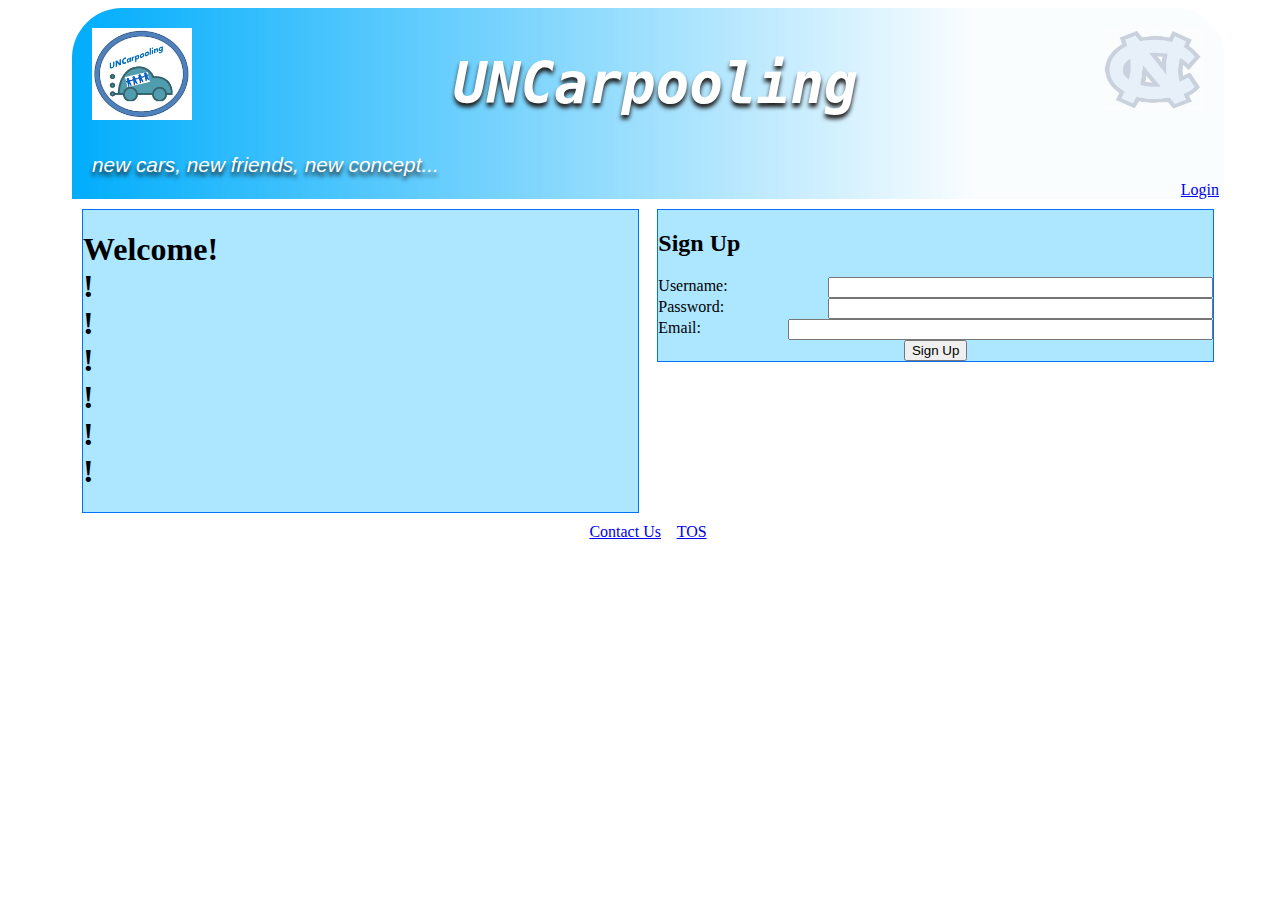
<file: A2/homepage.html>
<!DOCTYPE HTML>
<html lang=en>
<head>
	<meta charset=utf-8>
	<title>First assignment comp 426 - carpooling web application</title>

	<link rel="stylesheet" href="style.css"/>
</head>

<body>
<!--TODO: Pull all this out to a layout common file for php include();-->
	<header>
		<img id="logo" src="images/uncarpooling_logo.jpg" alt="uncarpooling_logo"/>
		<h1>UNCarpooling</h1>
		<img id="unc_logo" src="images/unc_logo.jpg" alt="unc_logo"/>
		<p id="header-subtitle">New cars, new friends, new concept...</p><br>

		<div id="user-bar">
		<!-- TODO: dynamic based on whether user is logged in or not-->
			<a href="#" onclick="if (document.getElementById('login-box').style.visibility == 'hidden'){document.getElementById('login-box').style.visibility = 'visible';}else {document.getElementById('login-box').style.visibility = 'hidden';}"
				>Login</a>
		</div>
	</header>

	<div id="login-box" style="visibility: hidden;"> <!--Inline style required for JS to work the first time-->
		<form name="login" method="POST" action="?">
			<div class="form-text-entry"><div class="form-text-box-label">Username:</div>
			<input name="username" id="login-username" class="form-text-box" maxlength="50"></div>
			<div class="form-text-entry"><div class="form-text-box-label">Password:</div>
			<input name="password" id="login-password" class="form-text-box" type="password" maxlength="512"></div>

			<input type="checkbox" name="remember-pass">Remember Password
			<br>
			<div class="center"><button type="submit">Login</button></div>
		</form>
	</div>

	<div id="push-footer-down">

	<!-- Override the background/border as it is replaced with two boxes instead -->
	<div id="content" style="border: 0px; background-color: white;">
	<!--TODO: Well, this part isnt common-->
		<div id="main-left" class="content-box">
			<h1>Welcome!<br>!<br>!<br>!<br>!<br>!<br>!<br></h1>
		</div>
		<div id="main-signup" class="content-box">
			<form id="signup-form" name="signup" method="POST" action="?">
				<H2>Sign Up</H2>
				<!-- Steal styles from login to avoid useless duplication-->
				<div class="form-text-entry"><div class="form-text-box-label">Username:</div>
				<input name="username" id="signup-username" class="form-text-box" maxlength="50" size=45></div>
				<div class="form-text-entry"><div class="form-text-box-label">Password:</div>
				<input name="password" id="signup-password" class="form-text-box" type="password" maxlength="512" size=45></div>
				<div class="form-text-entry"><div class="form-text-box-label">Email:</div>
				<input name="email" id="signup-email" class="form-text-box" maxlength="512" size=50></div>
				<div class="center"><button type="submit" id="signup-submit">Sign Up</button></div>
			</form>
		</div>
	</div>
	</div>

	<footer class="center">
		<a href="?">Contact Us</a>&nbsp;&nbsp;&nbsp;
		<a href="?">TOS</a>
	</footer>
</body>
</html>
</file>
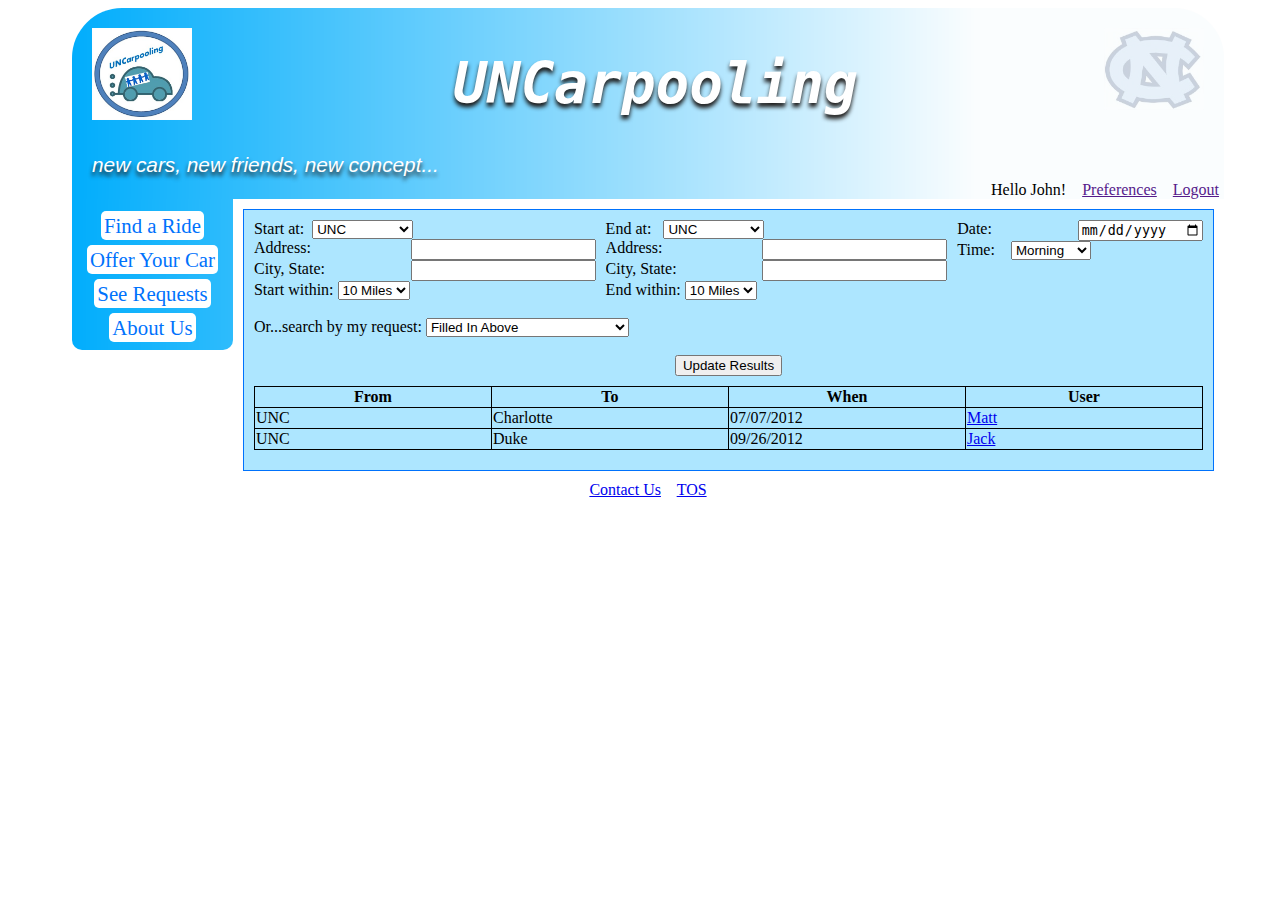
<file: A3/findaride.html>
<!DOCTYPE HTML>
<html lang=en>
<head>
	<meta charset=utf-8>
	<title>Find A Ride</title>

	<link rel="stylesheet" href="style.css" />
	<script src="https://ajax.googleapis.com/ajax/libs/jquery/1.8.1/jquery.min.js"></script>
	<script type="text/javascript" src="userinfo.js"></script>
	<script type="text/javascript" src="searchhelper.js"></script>
	<script type="text/javascript">
		$(document).ready(function() {
			var emptySearchQuery = new SearchQuery(new Address(), new Address(), "07/07/2012", false);
			emptySearchQuery.placeResultSetInTable($('#findaride-table'));

			SearchQuery.fillSelectorWithMyRequests($('#myRequests'));
		});
	</script>
</head>

<body>
<!--TODO: Pull all this out to a layout common file for php include();-->
	<header>
		<img id="logo" src="images/uncarpooling_logo.jpg" alt="uncarpooling_logo"/>
		<h1>UNCarpooling</h1>
		<img id="unc_logo" src="images/unc_logo.jpg" alt="unc_logo"/>
		<p id="header-subtitle">New cars, new friends, new concept...</p><br>

		<div id="user-bar">
		<!-- TODO: dynamic based on whether user is logged in or not-->
			Hello John!&nbsp;&nbsp;&nbsp;
			<a href="">Preferences</a>&nbsp;&nbsp;&nbsp;
			<a href="">Logout</a>
		</div>
	</header>

	<div id="push-footer-down">
	<!--TODO: This should get hidden if the user is not logged in-->
	<nav>
		<div><a href="#">Find a Ride</a></div><br>
		<div><a href="#">Offer Your Car</a></div><br>
		<div><a href="#">See Requests</a></div><br>
		<div><a href="#">About Us</a></div>
	</nav>

	<div id="content">
	<div class="content-box">
	<!--TODO: Well, this part isnt common-->
		<div id="findaride-search">
			<form name="findaride" method="POST" action="#">
			<div id="findaride-search-standard">
				<!-- Steal styles from login to avoid useless duplication-->
				<div id="findaride-search-standard-start">
					Start at:&nbsp;&nbsp;<select id="start-type"><option value="unc">UNC</option><option value="other">Manual Entry</option></select>

					<div class="form-text-entry"><div class="form-text-box-label">Address:</div>
					<input name="address" id="start-address-textbox" class="form-text-box" maxlength="50"></div>

					<div class="form-text-entry"><div class="form-text-box-label">City, State:</div>
					<input name="citystate" id="start-citystate-textbox" class="form-text-box" maxlength="50"></div>

					Start within: <select id="start-within"><option value="10">10 Miles</option><option value="20">20 Miles</option><option value="50">50 Miles</option></select>
				</div>
				<div id="findaride-search-standard-dest">
					End at:&nbsp;&nbsp;&nbsp;<select id="dest-type"><option value="unc">UNC</option><option value="other">Manual Entry</option></select>

					<div class="form-text-entry"><div class="form-text-box-label">Address:</div>
					<input name="address" id="dest-address-textbox" class="form-text-box" maxlength="50"></div>

					<div class="form-text-entry"><div class="form-text-box-label">City, State:</div>
					<input name="citystate" id="dest-citystate-textbox" class="form-text-box" maxlength="50"></div>

					End within: <select id="dest-within"><option value="10">10 Miles</option><option value="20">20 Miles</option><option value="50">50 Miles</option></select>
				</div>
				<div id="findaride-search-standard-datetime">
					<div class="form-text-entry"><div class="form-text-box-label">Date:</div>
					<input type="date" name="date" id="datebox" class="form-text-box"></div>

					Time:&nbsp;&nbsp;&nbsp;&nbsp;<select id="time-selector"><option value="morning">Morning</option><option value="afternoon">Afternoon</option></select>
				</div>
			</div>
			<br>
			<div id="findaride-search-bymyrequests">
				Or...search by my request:
				<select id="myRequests" onchange="SearchQuery.updateForms($('#myRequests'), $('#findaride-search'))"></select>
			</div>
			<br>
			<div id="findaride-search-submit" class="center">
				<button type="submit">Update Results</button>
			</div>
			</form>
		</div>
		<table id="findaride-table">
			<tr>
				<th>From</th>
				<th>To</th>
				<th>When</th>
				<th>User</th>
			</tr>
		</table>		
	</div>
	</div>
	</div>

	<footer class="center">
		<a href="?">Contact Us</a>&nbsp;&nbsp;&nbsp;
		<a href="?">TOS</a>
	</footer>

	<div id="user-box" style="visibility: hidden;"> <!--Inline style required for JS to work the first time-->
		<div class="form-text-box-label">Rating:</div><div id="user-box-name"></div>
		Ratings:<br>
		<div id="user-box-rating-1"></div>
		<div id="user-box-rating-2"></div>
		<a href="#">User profile</a>
	</div>
</body>
</html>
</file>
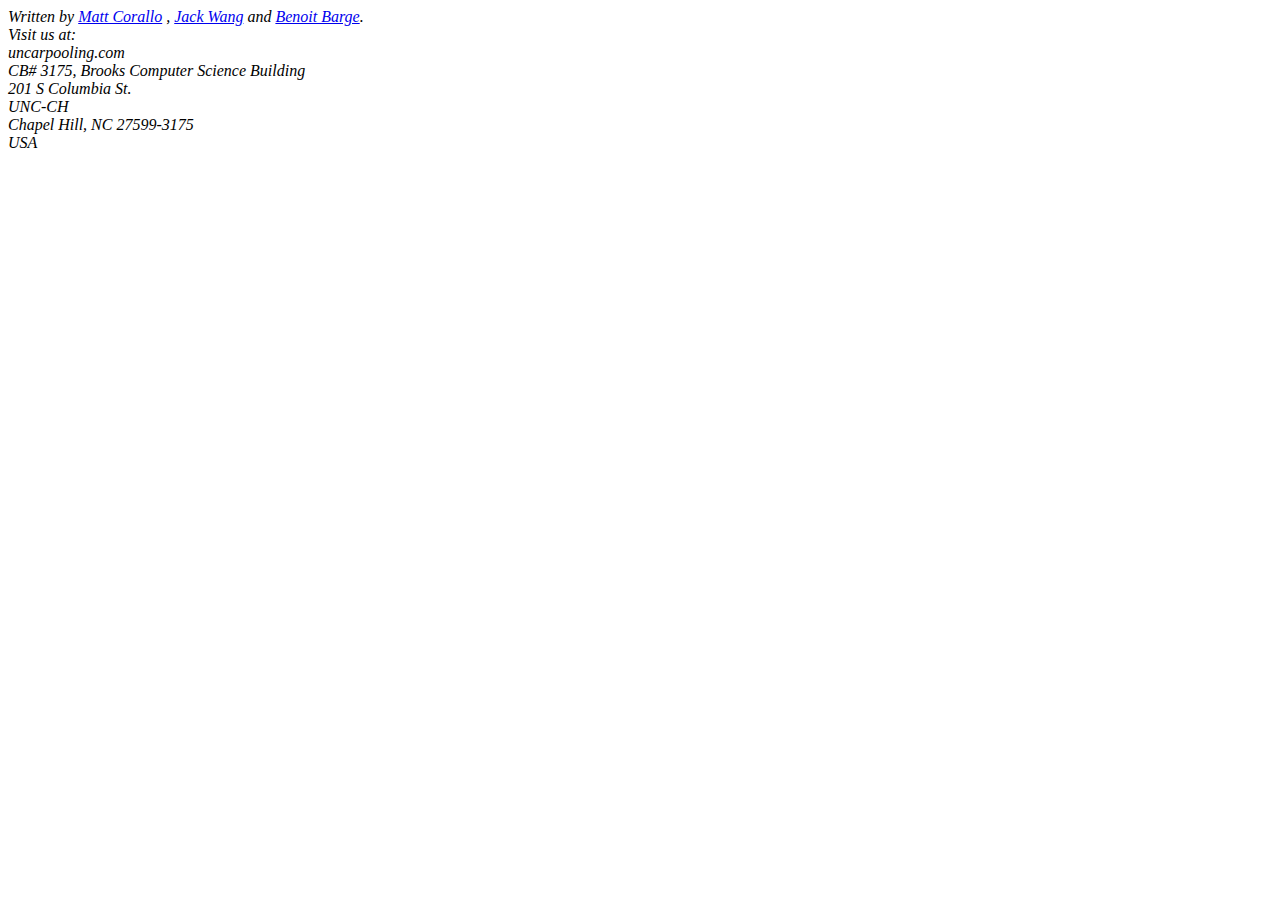
<file: A4/contact.html>
<!DOCTYPE html>
<html>
<body>

<address>
Written by <a href="mailto:webmaster@example.com">Matt Corallo</a>
			, <a href="mailto:webmaster@example.com">Jack Wang</a>
			and <a href="mailto:webmaster@example.com">Benoit Barge</a>.<br/> 
Visit us at:<br>
uncarpooling.com<br>
CB# 3175, Brooks Computer Science Building <br/>
201 S Columbia St. <br/>
UNC-CH <br/>
Chapel Hill, NC 27599-3175 <br/>
USA
</address>

</body>
</html>
</file>
<file: 1st_assignment_comp_426/style.css>
body {
	position: relative;
	right: 5%;
	left: 5%;
	width: 90%;
	height: auto;
}

header {
	background: #FAFDFE;
	background-image: url(images/header-gradient.png);
	background-repeat: repeat-y;
	border-radius: 50px 50px 0 0;
	position: relative;
	padding: 5px 5px 0px 20px;
	overflow: hidden;
}

header h1 {
	text-align: center;
	font-family: "comic sans ms", serial, monospace;
	color: white;
	font-weight: bold;
	font-style: italic;
	font-size: 3.5em;
	text-shadow: 0px 4px 4px #1c1a19;
}

#logo {
	position: absolute;
	left: 20px;
	top: 20px;
	margin: auto;
	padding: 0;
	max-height: 100px;
	max-width: 100px;
	border: none;
}

#unc_logo {
	position: absolute;
	opacity: 0.2;
	right: 20px;
	top: 20px;
	margin: auto;
	padding: 0;
	max-height: 100px;
	max-width: 100px;
	border: none;
}

#header-subtitle {
	height: 10px;
	margin-bottom: 0px;
	color: white;
	text-shadow: 0px 4px 4px #1c1a19;
	text-transform: lowercase;
	font-size: 1.3em; 
	font-style: italic;
	font-family: arial, serial, monospace;
}

#user-bar {
	float: right;
}

#login-box {
	position: relative;
	padding: 10px 10px 10px 10px;
	float: right;
	z-index: 2;
	border: 1px solid #0072FC;
	background-color: #ADE6FF;
	margin-left: -100%;
}

nav {
	background: #3ABFFC;
	background-image: url(images/nav-gradient.png);
	background-repeat: repeat-y;
	border-radius: 0px 0px 10px 10px;
	float: left;
	position: relative;
	text-align: center;
	padding-top: 5px;
	/*padding-bottom: TODO;*/
}

nav div {
	display: inline-block;
	margin-right: 15px;
	margin-left: 15px;
	margin-top: 10px;
}

nav div:last-child {
	margin-bottom: 10px;
}

nav a {
	background-color: white;
	border-radius: 5px;
	font-size: 1.3em;
	color: #0072FC;
	padding: 3px;
	text-decoration: none;
}

#push-footer-down {
	overflow: hidden;
}

nav a:hover {
	color: #8AE7FE;
}

#content {
	padding: 0px;
	position: relative;
	left: 10px;
	top: 10px;
	margin-bottom: 20px;
	margin-right: 20px;
	overflow: auto;
}

.content-box {
	border: 1px solid #0072FC;
	background-color: #ADE6FF;
	padding: 10px;
	margin-bottom: 0px;
	margin-right: 0px;
}

#main-left {
	width: 49%;
	float: left;
	height: 100%;
	/* 0px padding doesn't look great, but for the two-column width% approach to work, its neccessary */
	padding: 0px;
}

#main-signup {
	width: 49%;
	float: right;
	height: 100%;
	/* 0px padding doesn't look great, but for the two-column width% approach to work, its neccessary */
	padding: 0px;
}

#findaride-search-standard {
	overflow: auto;
}

#findaride-search-standard-start {
	float: left;
	margin-right: 10px;
	width: 36%;
}

#findaride-search-standard-dest {
	float: left;
	margin-right: 10px;
	width: 36%;
}

#findaride-datebox {
	width: 10em;
}

#findaride-table {
	border-collapse: collapse;
	width: 100%;
	position: relative;
	top: 10px;
	margin-bottom: 20px;
}

#findaride-table tr th {
	border: 1px solid #000000;
	width: 25%;
}

#findaride-table tr td {
	border: 1px solid #000000;
	max-width: 25%;
}

/* Utils classes */

.center {
	margin-left: auto;
	margin-right: auto;
	text-align: center;
}

.form-text-box-label {
	float: left;
}

.form-text-box {
	float: right;
}

.form-text-entry {
	overflow: hidden;
}
</file>
<file: A2/style.css>
body {
	position: relative;
	right: 5%;
	left: 5%;
	width: 90%;
	height: auto;
}

header {
	background: #FAFDFE;
	background-image: url(images/header-gradient.png);
	background-repeat: repeat-y;
	border-radius: 50px 50px 0 0;
	position: relative;
	padding: 5px 5px 0px 20px;
	overflow: hidden;
}

header h1 {
	text-align: center;
	font-family: "comic sans ms", serial, monospace;
	color: white;
	font-weight: bold;
	font-style: italic;
	font-size: 3.5em;
	text-shadow: 0px 4px 4px #1c1a19;
}

#logo {
	position: absolute;
	left: 20px;
	top: 20px;
	margin: auto;
	padding: 0;
	max-height: 100px;
	max-width: 100px;
	border: none;
}

#unc_logo {
	position: absolute;
	opacity: 0.2;
	right: 20px;
	top: 20px;
	margin: auto;
	padding: 0;
	max-height: 100px;
	max-width: 100px;
	border: none;
}

#header-subtitle {
	height: 10px;
	margin-bottom: 0px;
	color: white;
	text-shadow: 0px 4px 4px #1c1a19;
	text-transform: lowercase;
	font-size: 1.3em; 
	font-style: italic;
	font-family: arial, serial, monospace;
}

#user-bar {
	float: right;
}

#login-box {
	position: relative;
	padding: 10px 10px 10px 10px;
	float: right;
	z-index: 2;
	border: 1px solid #0072FC;
	background-color: #ADE6FF;
	margin-left: -100%;
}

nav {
	background: #3ABFFC;
	background-image: url(images/nav-gradient.png);
	background-repeat: repeat-y;
	border-radius: 0px 0px 10px 10px;
	float: left;
	position: relative;
	text-align: center;
	padding-top: 5px;
	/*padding-bottom: TODO;*/
}

nav div {
	display: inline-block;
	margin-right: 15px;
	margin-left: 15px;
	margin-top: 10px;
}

nav div:last-child {
	margin-bottom: 10px;
}

nav a {
	background-color: white;
	border-radius: 5px;
	font-size: 1.3em;
	color: #0072FC;
	padding: 3px;
	text-decoration: none;
}

#push-footer-down {
	overflow: hidden;
}

nav a:hover {
	color: #8AE7FE;
}

#content {
	padding: 0px;
	position: relative;
	left: 10px;
	top: 10px;
	margin-bottom: 20px;
	margin-right: 20px;
	overflow: auto;
}

.content-box {
	border: 1px solid #0072FC;
	background-color: #ADE6FF;
	padding: 10px;
	margin-bottom: 0px;
	margin-right: 0px;
}

#main-left {
	width: 49%;
	float: left;
	height: 100%;
	/* 0px padding doesn't look great, but for the two-column width% approach to work, its neccessary */
	padding: 0px;
}

#main-signup {
	width: 49%;
	float: right;
	height: 100%;
	/* 0px padding doesn't look great, but for the two-column width% approach to work, its neccessary */
	padding: 0px;
}

#findaride-search-standard {
	overflow: auto;
}

#findaride-search-standard-start {
	float: left;
	margin-right: 10px;
	width: 36%;
}

#findaride-search-standard-dest {
	float: left;
	margin-right: 10px;
	width: 36%;
}

#findaride-datebox {
	width: 10em;
}

#findaride-table {
	border-collapse: collapse;
	width: 100%;
	position: relative;
	top: 10px;
	margin-bottom: 20px;
}

#findaride-table tr th {
	border: 1px solid #000000;
	width: 25%;
}

#findaride-table tr td {
	border: 1px solid #000000;
	max-width: 25%;
}

/* Utils classes */

.center {
	margin-left: auto;
	margin-right: auto;
	text-align: center;
}

.form-text-box-label {
	float: left;
}

.form-text-box {
	float: right;
}

.form-text-entry {
	overflow: hidden;
}
</file>
<file: A3/style.css>
body {
	position: relative;
	right: 5%;
	left: 5%;
	width: 90%;
	height: auto;
}

header {
	background: #FAFDFE;
	background-image: url(images/header-gradient.png);
	background-repeat: repeat-y;
	border-radius: 50px 50px 0 0;
	position: relative;
	padding: 5px 5px 0px 20px;
	overflow: hidden;
}

header h1 {
	text-align: center;
	font-family: "comic sans ms", serial, monospace;
	color: white;
	font-weight: bold;
	font-style: italic;
	font-size: 3.5em;
	text-shadow: 0px 4px 4px #1c1a19;
}

#logo {
	position: absolute;
	left: 20px;
	top: 20px;
	margin: auto;
	padding: 0;
	max-height: 100px;
	max-width: 100px;
	border: none;
}

#unc_logo {
	position: absolute;
	opacity: 0.2;
	right: 20px;
	top: 20px;
	margin: auto;
	padding: 0;
	max-height: 100px;
	max-width: 100px;
	border: none;
}

#header-subtitle {
	height: 10px;
	margin-bottom: 0px;
	color: white;
	text-shadow: 0px 4px 4px #1c1a19;
	text-transform: lowercase;
	font-size: 1.3em; 
	font-style: italic;
	font-family: arial, serial, monospace;
}

#user-bar {
	float: right;
}

#login-box {
	position: relative;
	padding: 10px 10px 10px 10px;
	float: right;
	z-index: 2;
	border: 1px solid #0072FC;
	background-color: #ADE6FF;
	margin-left: -100%;
}

nav {
	background: #3ABFFC;
	background-image: url(images/nav-gradient.png);
	background-repeat: repeat-y;
	border-radius: 0px 0px 10px 10px;
	float: left;
	position: relative;
	text-align: center;
	padding-top: 5px;
	/*padding-bottom: TODO;*/
}

nav div {
	display: inline-block;
	margin-right: 15px;
	margin-left: 15px;
	margin-top: 10px;
}

nav div:last-child {
	margin-bottom: 10px;
}

nav a {
	background-color: white;
	border-radius: 5px;
	font-size: 1.3em;
	color: #0072FC;
	padding: 3px;
	text-decoration: none;
}

#push-footer-down {
	overflow: hidden;
}

nav a:hover {
	color: #8AE7FE;
}

#content {
	padding: 0px;
	position: relative;
	left: 10px;
	top: 10px;
	margin-bottom: 20px;
	margin-right: 20px;
	overflow: auto;
}

.content-box {
	border: 1px solid #0072FC;
	background-color: #ADE6FF;
	padding: 10px;
	margin-bottom: 0px;
	margin-right: 0px;
}

#main-left {
	width: 49%;
	float: left;
	height: 100%;
	/* 0px padding doesn't look great, but for the two-column width% approach to work, its neccessary */
	padding: 0px;
}

#main-signup {
	width: 49%;
	float: right;
	height: 100%;
	/* 0px padding doesn't look great, but for the two-column width% approach to work, its neccessary */
	padding: 0px;
}

#findaride-search-standard {
	overflow: auto;
}

#findaride-search-standard-start {
	float: left;
	margin-right: 10px;
	width: 36%;
}

#findaride-search-standard-dest {
	float: left;
	margin-right: 10px;
	width: 36%;
}

#findaride-datebox {
	width: 10em;
}

#findaride-table {
	border-collapse: collapse;
	width: 100%;
	position: relative;
	top: 10px;
	margin-bottom: 20px;
}

#findaride-table tr th {
	border: 1px solid #000000;
	width: 25%;
}

#findaride-table tr td {
	border: 1px solid #000000;
	max-width: 25%;
}

/* Utils classes */

.center {
	margin-left: auto;
	margin-right: auto;
	text-align: center;
}

.form-text-box-label {
	float: left;
}

.form-text-box {
	float: right;
}

.form-text-entry {
	overflow: hidden;
}

#user-box {
	position: relative;
	padding: 10px 10px 10px 10px;
	float: right;
	z-index: 2;
	border: 1px solid #0072FC;
	background-color: #ADE6FF;
	margin-left: -100%;
}
</file>
